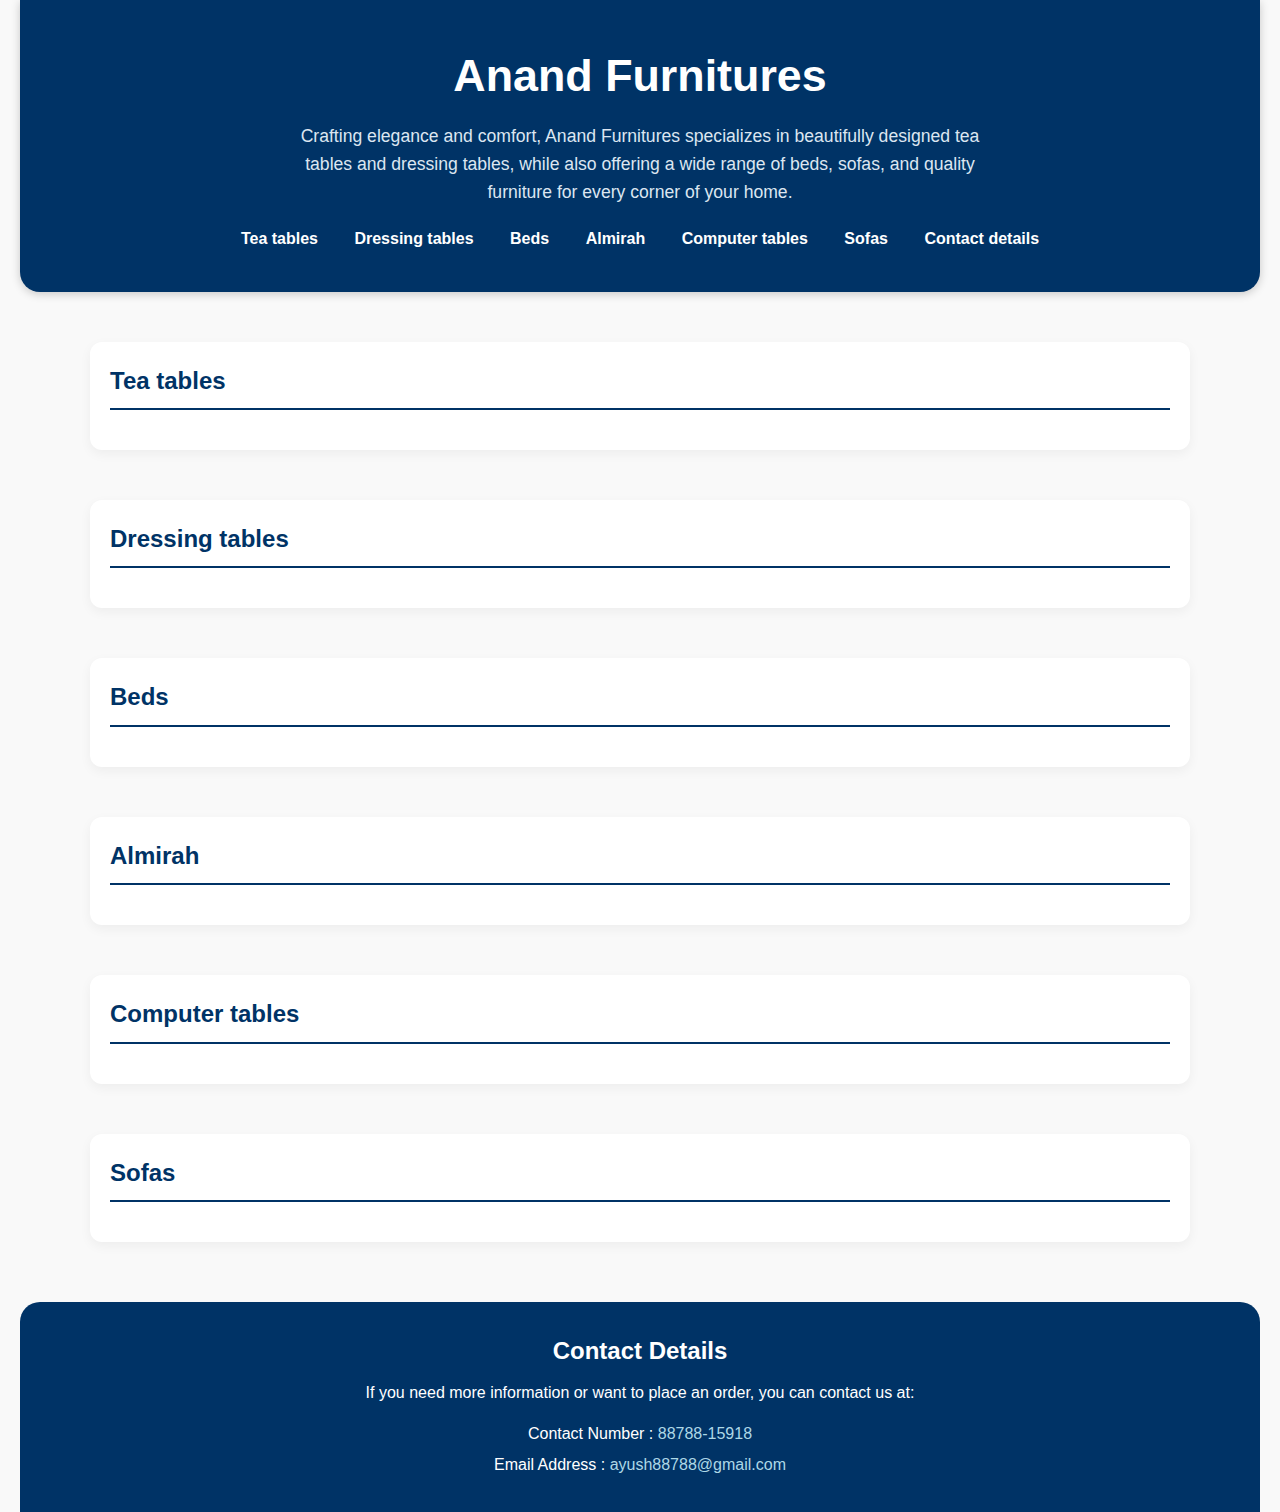
<file: index.html>
<!DOCTYPE html>
<html lang="en">
  <head>
    <meta cahrset="UTF-8" />
    <title>Anand Furnitures</title>
    <meta name="viewport" content="width=device-width, initial-scale=1.0" />
    <meta
      name="description"
      content="Anand Furniture offers high-quality tea tables, dressing tables, and beds. Stylish, durable furniture crafted for comfort and elegance."
    />
    <meta
      name="keywords"
      content="Anand Furniture, tea tables, dressing tables, beds, home furniture, quality furniture, stylish furniture"
    />
    <meta name="author" content="Aksh Sharma" />
    <link rel="stylesheet" href="styles.css" />
    <script async src="https://pagead2.googlesyndication.com/pagead/js/adsbygoogle.js?client=ca-pub-4782114381744064"
     crossorigin="anonymous"></script>
  </head>

  <body>
    <header>
      <h1>Anand Furnitures</h1>
      <p>
        Crafting elegance and comfort, Anand Furnitures specializes in
        beautifully designed tea tables and dressing tables, while also offering
        a wide range of beds, sofas, and quality furniture for every corner of
        your home.
      </p>
      <nav>
        <a href="#tea_tables">Tea tables</a>
        <a href="#dressing_tables">Dressing tables</a>
        <a href="#beds">Beds</a>
        <a href="#almirah">Almirah</a>
        <a href="#computer_tables">Computer tables</a>
        <a href="#sofas">Sofas</a>
        <a href="#contact_details">Contact details</a>
      </nav>
    </header>

    <main>
      <section id="tea_tables">
        <h2>Tea tables</h2>
      </section>
      <section id="dressing_tables">
        <h2>Dressing tables</h2>
      </section>
      <section id="beds">
        <h2>Beds</h2>
      </section>
      <section id="almirah">
        <h2>Almirah</h2>
      </section>
      <section id="computer_tables">
        <h2>Computer tables</h2>
      </section>
      <section id="sofas">
        <h2>Sofas</h2>
      </section>
    </main>

    <footer>
      <section id="contact_details">
        <h2>Contact Details</h2>
        <p>
          If you need more information or want to place an order, you can
          contact us at:
        </p>
        <ul>
          <li>Contact Number : <a href="tel:+918878815918">88788-15918</a></li>
          <li>
            Email Address :
            <a href="mailto:akshsharma09876@gmail.com" target="_self"
              >ayush88788@gmail.com</a
            >
          </li>
        </ul>
      </section>
    </footer>
  </body>
</html>
</file>
<file: styles.css>
/* === Reset and Base Styles === */
* {
    margin: 0;
    padding: 0;
    box-sizing: border-box;
  }
  
  body {
    font-family: 'Segoe UI', sans-serif;
    background-color: #f9f9f9;
    color: #333;
    line-height: 1.6;
    padding: 0 20px;
  }
  
  /* === Header Styles === */
  header {
    background-color: #003366;
    color: #fff;
    text-align: center;
    padding: 40px 20px;
    border-radius: 0 0 20px 20px;
    box-shadow: 0 2px 10px rgba(0, 0, 0, 0.2);
  }
  
  header h1 {
    font-size: 2.8rem;
    margin-bottom: 10px;
  }
  
  header p {
    font-size: 1.1rem;
    color: #dce6f1;
    max-width: 700px;
    margin: 0 auto 20px;
  }
  
  /* === Navigation === */
  nav ul {
    list-style: none;
    display: flex;
    flex-wrap: wrap;
    justify-content: center;
    gap: 20px;
    padding: 10px 0;
  }
  
  nav a {
    text-decoration: none;
    color: #fff;
    font-weight: bold;
    padding: 8px 14px;
    border: 2px solid transparent;
    border-radius: 6px;
    transition: 0.3s;
  }
  
  nav a:hover {
    border-color: #fff;
    background-color: #004080;
  }
  
  /* === Section Styling === */
  main section {
    max-width: 1100px;
    margin: 50px auto;
    padding: 20px;
    background: #fff;
    border-radius: 12px;
    box-shadow: 0 4px 12px rgba(0, 0, 0, 0.05);
  }
  
  main section h2 {
    color: #003366;
    margin-bottom: 20px;
    border-bottom: 2px solid #003366;
    padding-bottom: 8px;
  }
  
  /* === Product Grid Layout (for future images + description) === */
  .product-grid {
    display: grid;
    grid-template-columns: repeat(auto-fit, minmax(260px, 1fr));
    gap: 30px;
    margin-top: 20px;
  }
  
  .product-card {
    background-color: #fefefe;
    border-radius: 10px;
    overflow: hidden;
    box-shadow: 0 4px 8px rgba(0, 0, 0, 0.08);
    transition: transform 0.3s ease, box-shadow 0.3s ease;
  }
  
  .product-card:hover {
    transform: translateY(-6px);
    box-shadow: 0 10px 20px rgba(0, 0, 0, 0.15);
  }
  
  .product-card img {
    width: 100%;
    height: 200px;
    object-fit: cover;
  }
  
  .product-card .info {
    padding: 15px;
  }
  
  .product-card h3 {
    font-size: 1.2rem;
    margin-bottom: 8px;
    color: #222;
  }
  
  .product-card p {
    font-size: 0.95rem;
    color: #555;
  }
  
  /* === Footer Styling === */
  footer {
    background-color: #003366;
    color: white;
    padding: 30px 20px;
    text-align: center;
    margin-top: 60px;
    border-radius: 20px 20px 0 0;
  }
  
  footer h2 {
    margin-bottom: 10px;
    font-size: 1.5rem;
  }
  
  footer p {
    margin-bottom: 15px;
  }
  
  footer ul {
    list-style: none;
    padding: 0;
  }
  
  footer li {
    margin: 5px 0;
  }
  
  footer a {
    color: #add8e6;
    text-decoration: none;
  }
  
  footer a:hover {
    text-decoration: underline;
  }
</file>
